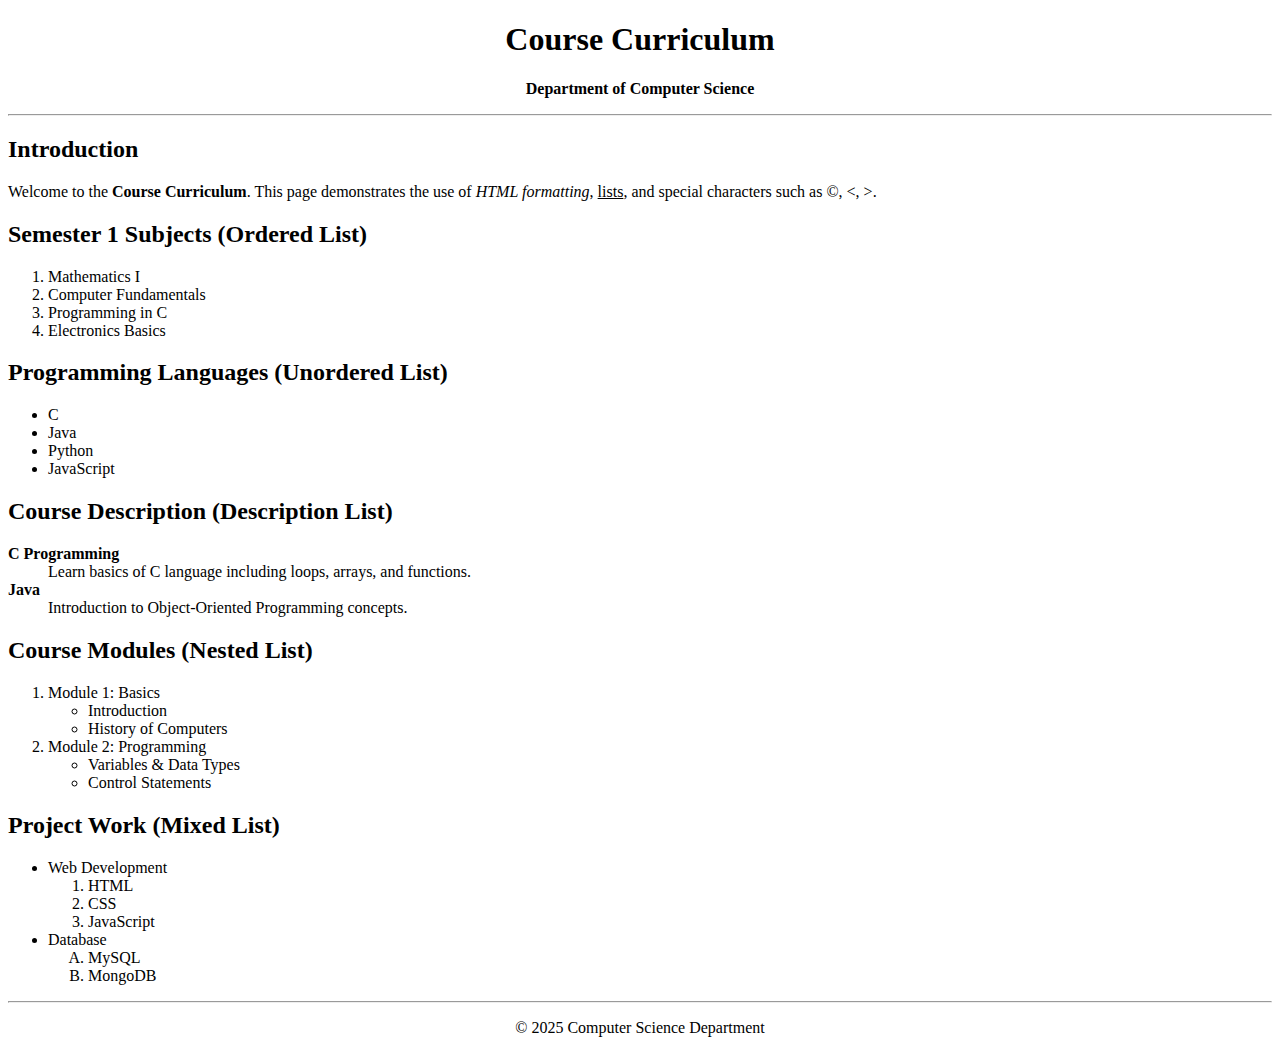
<file: index.html>
<!DOCTYPE html> 
<html> 
<head> 
    <title>Course Curriculum</title> 
</head> 
<body> 
 
    <!-- Heading --> 
    <h1 align="center">Course Curriculum</h1> 
    <p align="center"><b>Department of Computer Science</b></p> 
    <hr> 
 
    <!-- Introduction --> 
    <h2>Introduction</h2> 
    <p> 
        Welcome to the <b>Course Curriculum</b>. This page demonstrates the use of  
        <i>HTML formatting</i>, <u>lists</u>, and special characters such as &copy;, &lt;, &gt;. 
    </p> 
 
    <!-- Ordered List --> 
    <h2>Semester 1 Subjects (Ordered List)</h2> 
    <ol> 
        <li>Mathematics I</li> 
        <li>Computer Fundamentals</li> 
        <li>Programming in C</li> 
        <li>Electronics Basics</li> 
    </ol> 
 
    <!-- Unordered List --> 
    <h2>Programming Languages (Unordered List)</h2> 
    <ul> 
        <li>C</li> 
        <li>Java</li> 
        <li>Python</li> 
        <li>JavaScript</li> 
    </ul> 
 
    <!-- Description List --> 
    <h2>Course Description (Description List)</h2> 
    <dl> 
        <dt><b>C Programming</b></dt> 
        <dd>Learn basics of C language including loops, arrays, and functions.</dd> 
        <dt><b>Java</b></dt> 
        <dd>Introduction to Object-Oriented Programming concepts.</dd> 
    </dl> 
 
    <!-- Nested List --> 
    <h2>Course Modules (Nested List)</h2> 
    <ol> 
        <li>Module 1: Basics 
            <ul> 
                <li>Introduction</li> 
                <li>History of Computers</li> 
            </ul> 
        </li> 
        <li>Module 2: Programming 
            <ul> 
                <li>Variables & Data Types</li> 
                <li>Control Statements</li> 
            </ul> 
        </li> 
    </ol> 
 
    <!-- Mixed List --> 
    <h2>Project Work (Mixed List)</h2> 
    <ul> 
        <li>Web Development 
            <ol> 
                <li>HTML</li> 
                <li>CSS</li> 
                <li>JavaScript</li> 
            </ol> 
        </li> 
        <li>Database 
            <ol type="A"> 
                <li>MySQL</li> 
                <li>MongoDB</li> 
            </ol> 
        </li> 
    </ul> 
 
    <!-- Footer --> 
    <hr> 
    <p align="center">&copy; 2025 Computer Science Department</p> 
 
</body> 
</html>
</file>
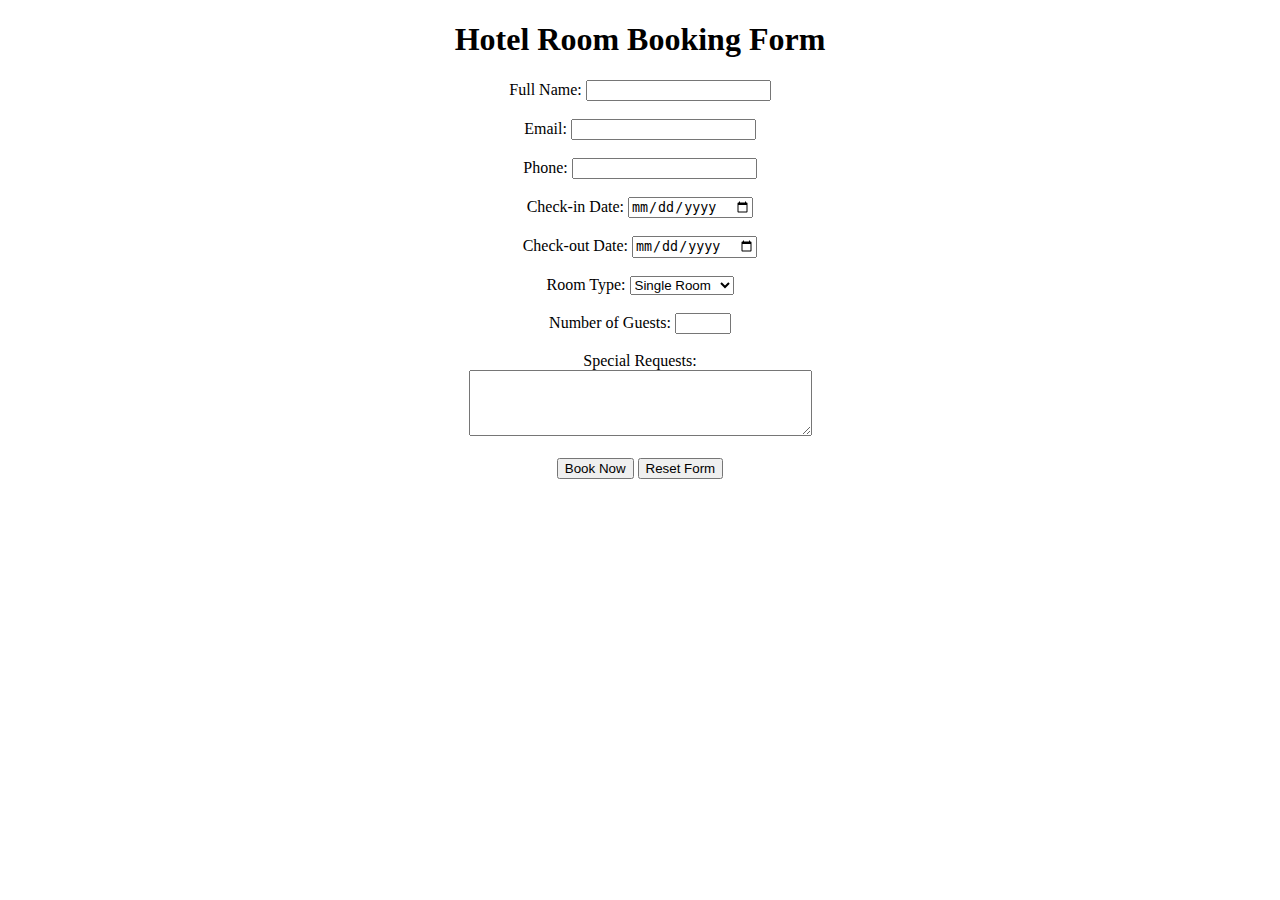
<file: Booking.html>
<!DOCTYPE html> 
<html> 
<head> 
<title>Hotel Room Booking Form</title> 
</head> 
<body> 
<h1 align="center">Hotel Room Booking Form</h1> 
<form action="#" method="post" align="center"> 
<!-- Name --> 
<label for="fullname">Full Name:</label> 
<input type="text" id="fullname" name="fullname" required> 
<br><br> 
<!-- Email --> 
<label for="email">Email:</label> 
<input type="email" id="email" name="email" required> 
        <br><br> 
 
        <!-- Phone --> 
        <label for="phone">Phone:</label> 
        <input type="tel" id="phone" name="phone" required> 
        <br><br> 
 
        <!-- Check-in & Check-out --> 
        <label for="checkin">Check-in Date:</label> 
        <input type="date" id="checkin" name="checkin"> 
        <br><br> 
 
        <label for="checkout">Check-out Date:</label> 
        <input type="date" id="checkout" name="checkout"> 
        <br><br> 
 
        <!-- Room Type --> 
        <label for="room">Room Type:</label> 
        <select id="room" name="room"> 
            <option value="single">Single Room</option> 
            <option value="double">Double Room</option> 
            <option value="deluxe">Deluxe Room</option> 
            <option value="suite">Suite</option> 
        </select> 
        <br><br> 
 
        <!-- Number of Guests --> 
        <label for="guests">Number of Guests:</label> 
        <input type="number" id="guests" name="guests" min="1" max="10"> 
        <br><br> 
 
        <!-- Special Requests --> 
        <label for="requests">Special Requests:</label><br> 
        <textarea id="requests" name="requests" rows="4" cols="40"></textarea> 
        <br><br> 
 
        <!-- Buttons --> 
        <input type="submit" value="Book Now"> 
        <input type="reset" value="Reset Form"> 
 
    </form> 
 
</body> 
</html>
</file>
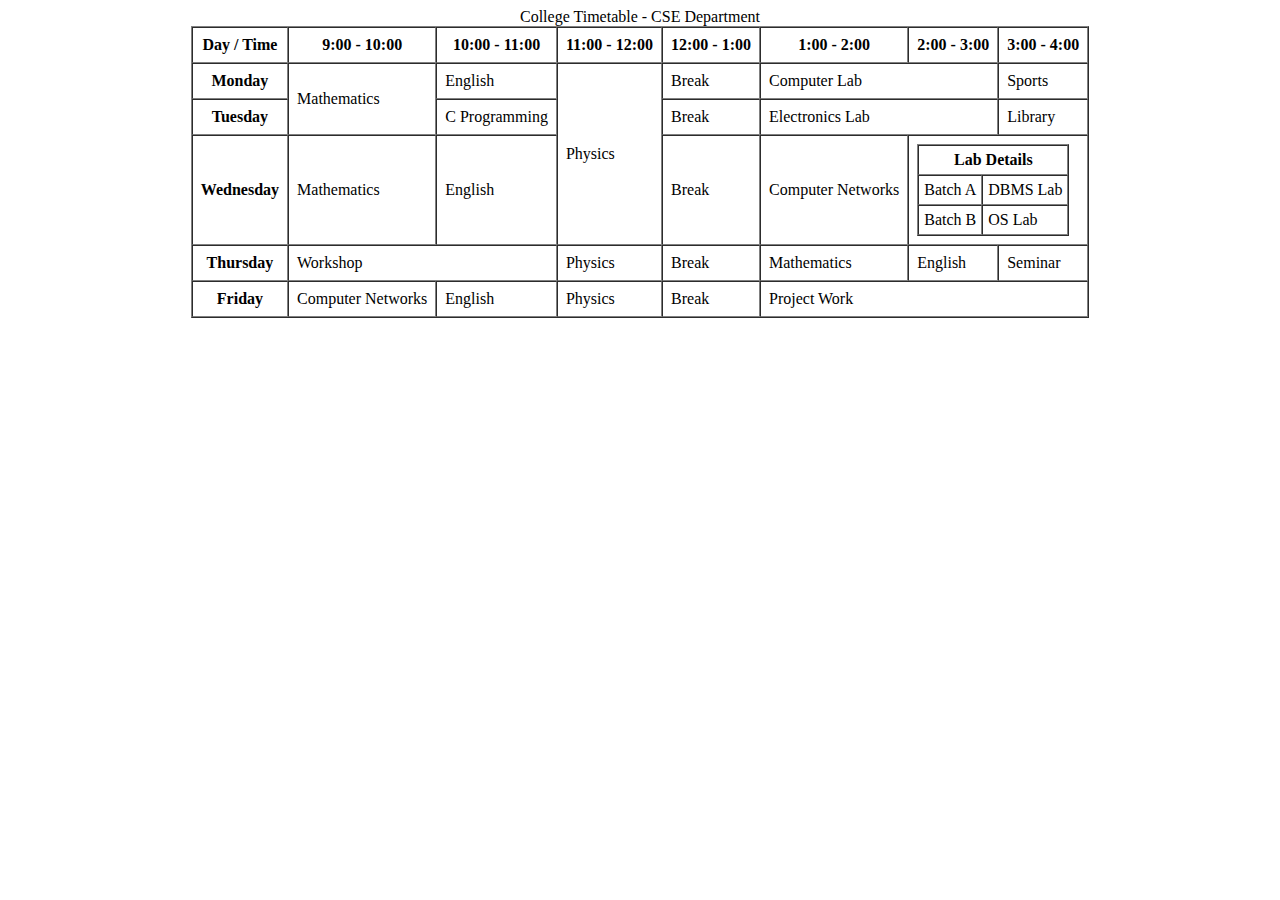
<file: college.html>
<!DOCTYPE html> 
<html> 
<head> 
<title>College Timetable</title> 
</head> 
<body> 
<table border="1" align="center" cellpadding="8" cellspacing="0"> 
<caption>College Timetable - CSE Department</caption> 
<tr> 
<th>Day / Time</th> 
<th>9:00 - 10:00</th> 
<th>10:00 - 11:00</th> 
<th>11:00 - 12:00</th> 
<th>12:00 - 1:00</th> 
<th>1:00 - 2:00</th> 
            <th>2:00 - 3:00</th> 
            <th>3:00 - 4:00</th> 
        </tr> 
 
        <tr> 
            <th>Monday</th> 
            <td rowspan="2">Mathematics</td> 
            <td>English</td> 
            <td rowspan="3">Physics</td> 
            <td>Break</td> 
            <td colspan="2">Computer Lab</td> 
            <td>Sports</td> 
        </tr> 
 
        <tr> 
            <th>Tuesday</th> 
            <td>C Programming</td> 
            <td>Break</td> 
            <td colspan="2">Electronics Lab</td> 
            <td>Library</td> 
        </tr> 
 
        <tr> 
            <th>Wednesday</th> 
            <td>Mathematics</td> 
            <td>English</td> 
            <td>Break</td> 
            <td>Computer Networks</td> 
            <td colspan="2"> 
                <!-- Nested Table Example --> 
                <table border="1" cellpadding="5" cellspacing="0"> 
                    <tr><th colspan="2">Lab Details</th></tr> 
                    <tr><td>Batch A</td><td>DBMS Lab</td></tr> 
                    <tr><td>Batch B</td><td>OS Lab</td></tr> 
                </table> 
            </td> 
        </tr> 
 
        <tr> 
            <th>Thursday</th> 
            <td colspan="2">Workshop</td> 
            <td>Physics</td> 
            <td>Break</td> 
            <td>Mathematics</td> 
            <td>English</td> 
            <td>Seminar</td> 
        </tr> 
 
        <tr> 
            <th>Friday</th> 
            <td>Computer Networks</td> 
            <td>English</td> 
            <td>Physics</td> 
            <td>Break</td> 
            <td colspan="3">Project Work</td> 
        </tr> 
</table> 
</body> 
</html>
</file>
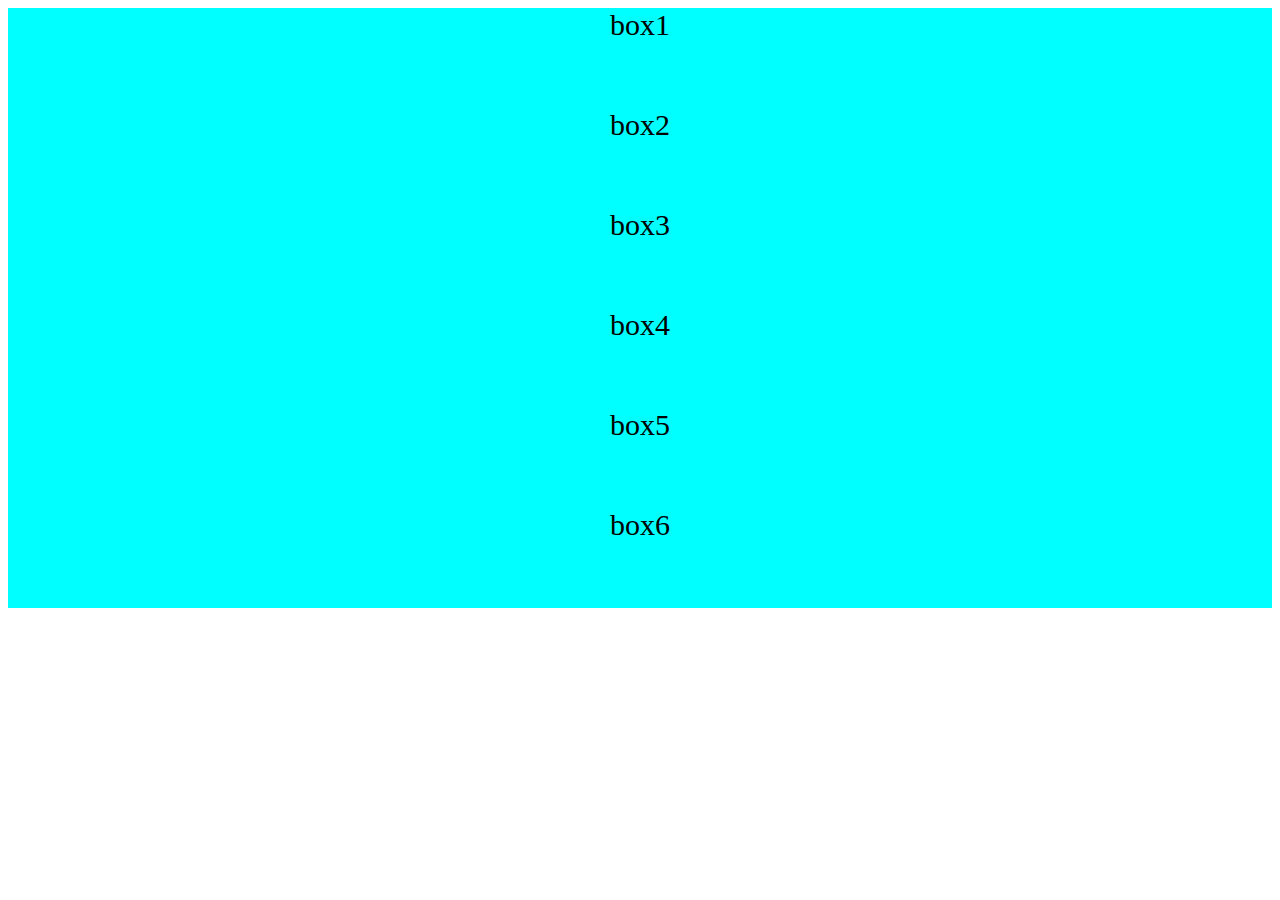
<file: flex.html>
<!DOCTYPE html>
<html lang="en">
<head>
    <meta charset="UTF-8">
    <meta name="viewport" content="width=device-width, initial-scale=1.0">
    <title>flex Introduction</title>
    <style>
        .container{
            display: flex;
            height:800px;
            width: 80px;
            background-color: white;
            flex-wrap: wrap;
            gap: 10px;
            flex-direction: row;
            justify-content: space-around;
            align-items: center;
    
        }
        .item{
            background-color: aqua;
            color: black;
            font-size: 30px;
            text-align: center;
        }
        .item1{
            height: 100px;
        }
        .item2{
            height: 100px;
            }
        .item3{
            height: 100px;
        }
        .item4{
            height: 100px;
        }
        .item5{
            height: 100px;
        }
        .item6{
            height: 100px;
        }       
    </style>
</head>
<body>
    <div class="Container">
        <div class="item item1">box1</div>
        <div class="item item2">box2</div>
        <div class="item item3">box3</div>
        <div class="item item4">box4</div>
        <div class="item item5">box5</div>
        <div class="item item6">box6</div>
    </div>
    
</body>
</html>
</file>
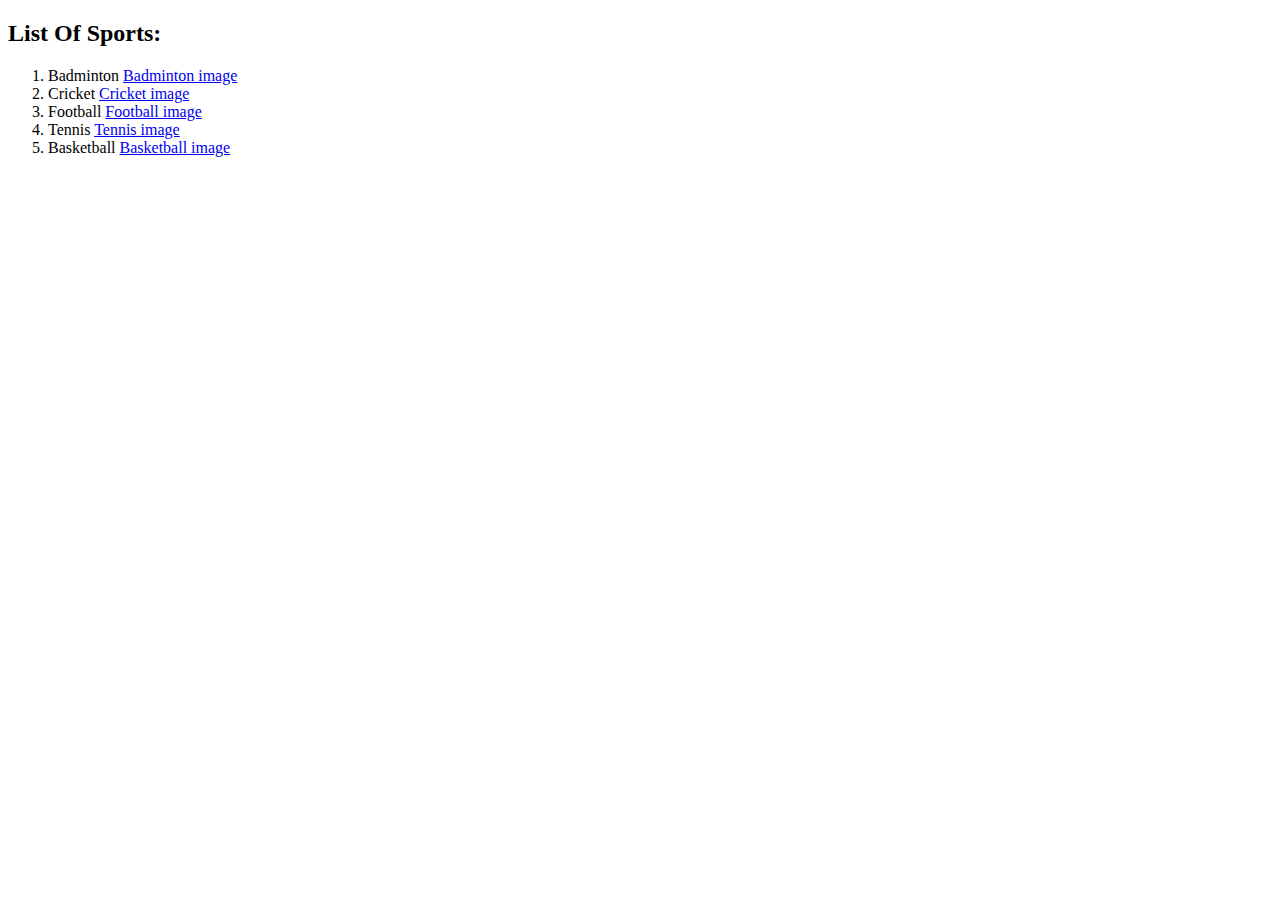
<file: Images.html>
<!DOCTYPE html>
<html lang="en">
<head>
    <meta charset="UTF-8">
    <meta name="viewport" content="width=device-width, initial-scale=1.0">
    <title>Sports images</title>
</head>
<body>
    <h2>List Of Sports:</h2>
    <ol>
        <li>Badminton <a href="https://t3.ftcdn.net/jpg/03/10/62/12/360_F_310621281_foEqKBGtGlNWFQRePgdF5BpLOFyTsnzO.jpg">Badminton image</a></li>
        <li>Cricket <a href="https://www.sportsboom.com/_next/image?url=https%3A%2F%2Fassets.sportsboom.com%2FGetty_Images_1247348876_807c2f9fcb.jpg&w=3840&q=75">Cricket image</a></li>
        <li>Football <a href="https://www.nbc.com/sites/nbcblog/files/2024/07/paris-2024-olympics-soccer.jpg">Football image</a></li>
        <li>Tennis <a href="https://plus.unsplash.com/premium_photo-1666913667082-c1fecc45275d?fm=jpg&q=60&w=3000&ixlib=rb-4.1.0&ixid=M3wxMjA3fDB8MHxzZWFyY2h8MXx8dGVubmlzfGVufDB8fDB8fHww">Tennis image</a></li>
        <li>Basketball <a href="https://cdn.pixabay.com/photo/2022/04/09/15/10/basketball-7121617_1280.jpg">Basketball image</a></li>
    </ol>
</body>
</html>
</file>
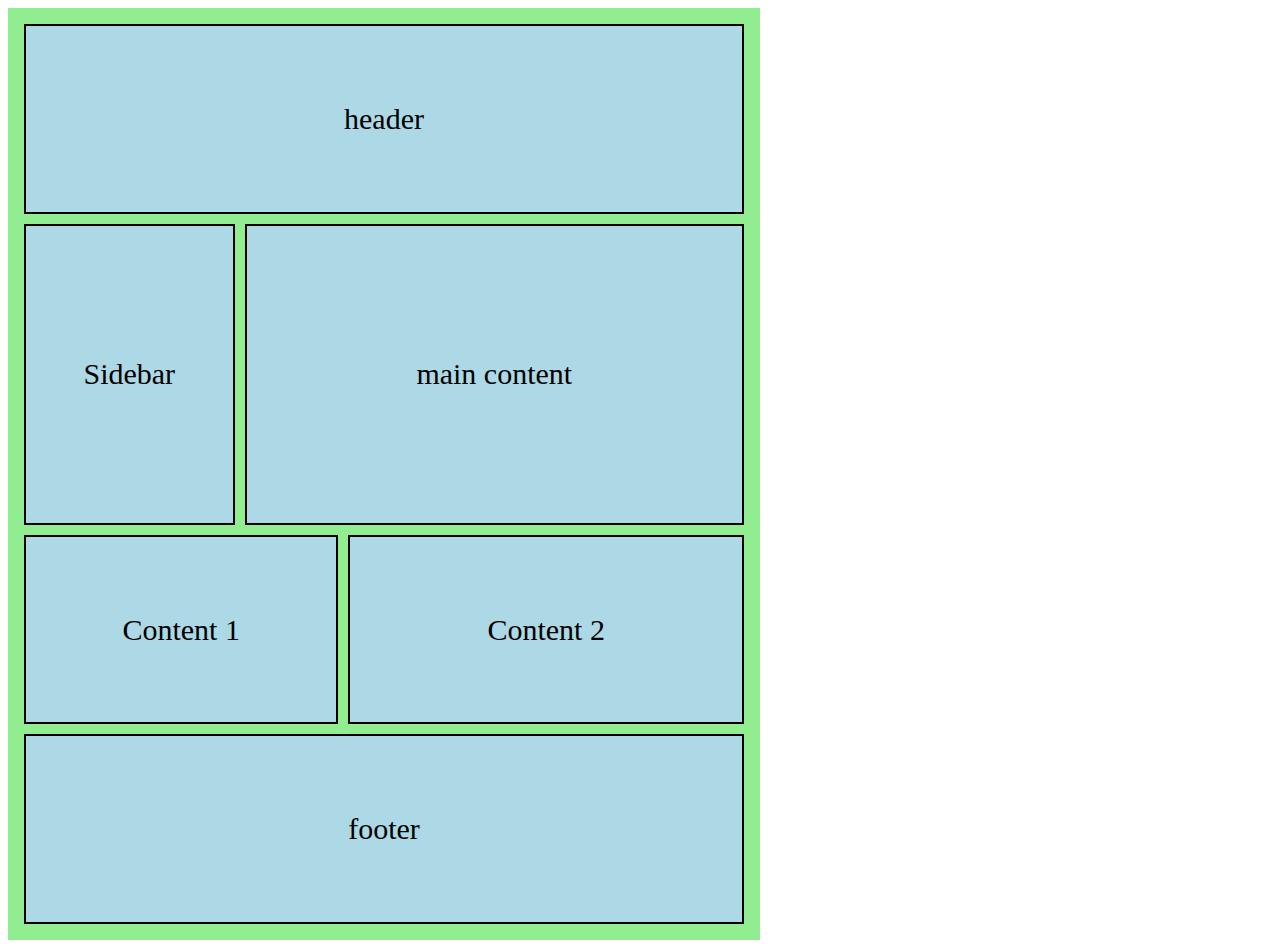
<file: Index1.html>
<!DOCTYPE html>
<html lang="en">
<head>
    <meta charset="UTF-8">
    <meta name="viewport" content="width=device-width, initial-scale=1.0">
    <title>Document</title>
    <link rel="stylesheet" href="style.css">
</head>
<body>
  <div class="container" >
    <div class="item item1">header</div>
    <div class="item item2">Sidebar</div>
    <div class="item item3">main content</div>
    <div class="item item4">Content 1</div>
    <div class="item item5">Content 2</div>
    <div class="item item6">footer</div>
  </div> 
</body>
</html>
</file>
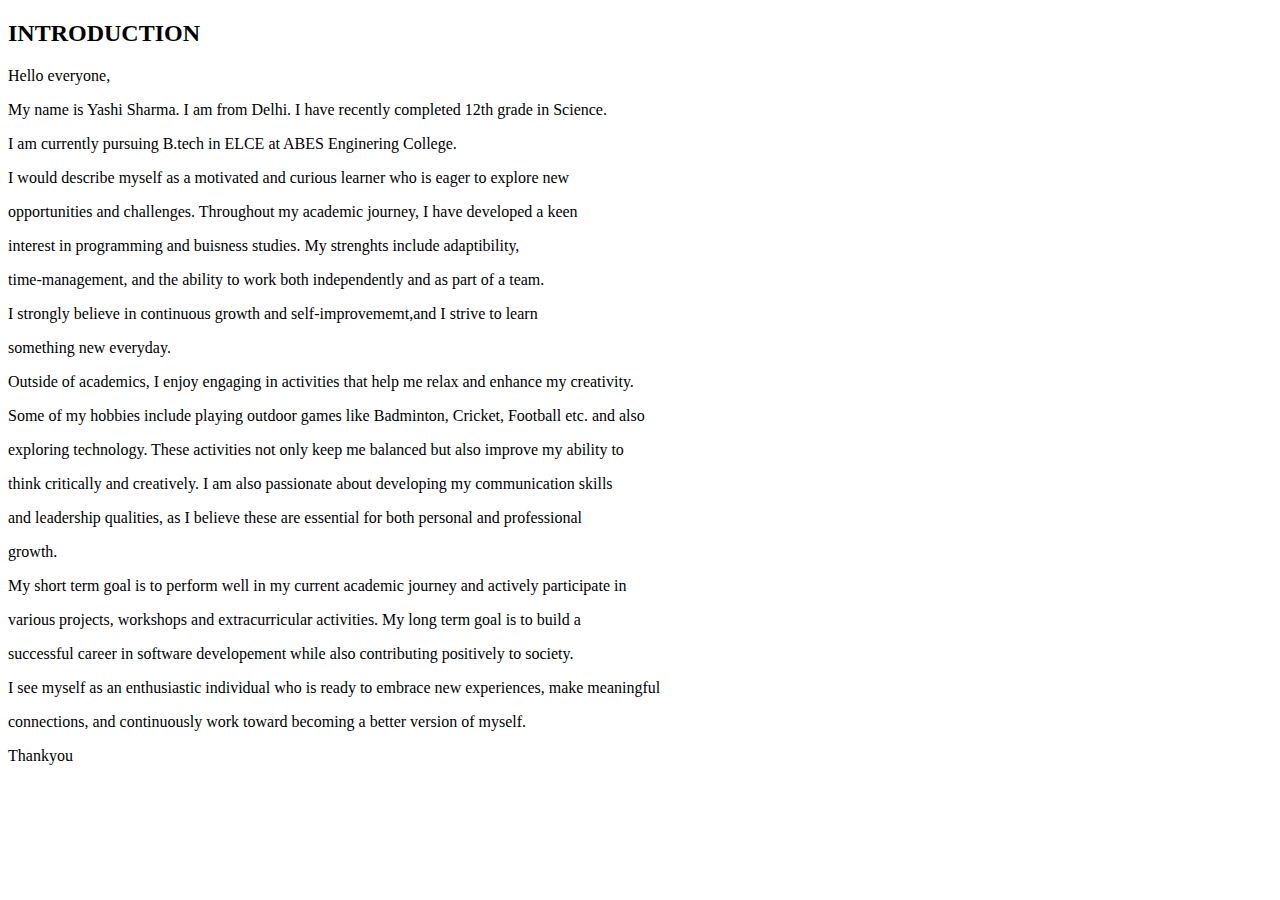
<file: introduction.html>
<!DOCTYPE html>
<html lang="en">
<head>
    <meta charset="UTF-8">
    <meta name="viewport" content="width=device-width, initial-scale=1.0">
    <title>Introduction about me</title>
</head>
<body>
    <h2>INTRODUCTION</h2>

    <p>Hello everyone,</p>

    <p> <p>My name is Yashi Sharma. I am from Delhi. I have recently completed 12th grade in Science.</p>
        <p>I am currently pursuing B.tech in ELCE at ABES Enginering College.</p> 
        
        <p>I would describe myself as a motivated and curious learner who is eager to explore new</p>
        <p>opportunities and challenges. Throughout my academic journey, I have developed a keen</p>
        <p>interest in programming and buisness studies. My strenghts include adaptibility,</p>
        <p>time-management, and the ability to work both independently and as part of a team.</p> 
        <p>I strongly believe in continuous growth and self-improvememt,and I strive to learn</p>
        <p>something new everyday.</p>

        <p>Outside of academics, I enjoy engaging in activities that help me relax and enhance my creativity.</p>
        <p>Some of my hobbies include playing outdoor games like Badminton, Cricket, Football etc. and also</p> 
        <p>exploring technology. These activities not only keep me balanced but also improve my ability to</p>
        <p>think critically and creatively. I am also passionate about developing my communication skills</p>
        <p>and leadership qualities, as I believe these are essential for both personal and professional</p>
        <p>growth.</p>

        <p>My short term goal is to perform well in my current academic journey and actively participate in</p> 
        <p>various projects, workshops and extracurricular activities. My long term goal is to build a</p> 
        <p>successful career in software developement while also contributing positively to society.</p>

        <p>I see myself as an enthusiastic individual who is ready to embrace new experiences, make meaningful</p> 
        <p>connections, and continuously work toward becoming a better version of myself.</p>

        <p>Thankyou</p>
    </p>
</body>
</html>
</file>
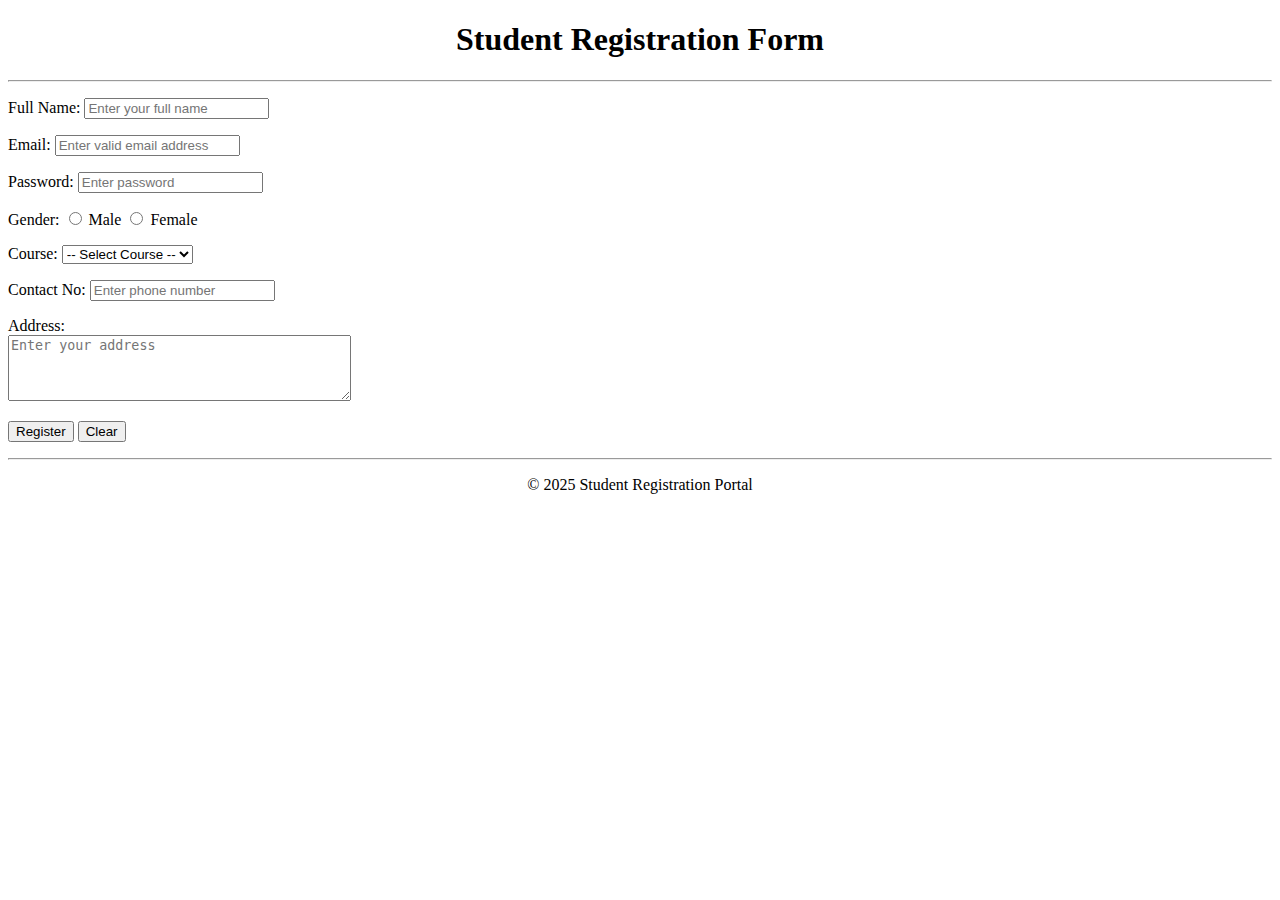
<file: Registration.html>
<!DOCTYPE html> 
<html> 
<head> 
<title>Student Registration Form</title> 
</head> 
<body> 
 
    <h1 align="center">Student Registration Form</h1> 
    <hr> 
 
    <!-- Registration Form --> 
    <form method="post" action="submit.html"> 
 
        <!-- Full Name --> 
        <p> 
            <label>Full Name: </label> 
            <input type="text" name="fullname" placeholder="Enter your full name" required> 
        </p> 
 
        <!-- Email with validation --> 
        <p> 
            <label>Email: </label> 
            <input type="email" name="email" placeholder="Enter valid email address" required> 
        </p> 
 
        <!-- Password --> 
        <p> 
            <label>Password: </label> 
            <input type="password" name="password" placeholder="Enter password" required> 
        </p> 
 
        <!-- Gender (Radio Buttons) --> 
        <p> 
            <label>Gender: </label> 
            <input type="radio" name="gender" value="male" required> Male 
            <input type="radio" name="gender" value="female"> Female 
         
        </p> 
 
        <!-- Course Selection (Dropdown) --> 
        <p> 
            <label>Course: </label> 
            <select name="course" required> 
                <option value="">-- Select Course --</option> 
                <option value="btech">B.Tech</option> 
                <option value="bca">BCA</option> 
                <option value="mba">MBA</option> 
                <option value="mca">MCA</option> 
            </select> 
        </p> 
 
        <!-- Contact Number --> 
        <p> 
            <label>Contact No: </label> 
            <input type="tel" name="contact" placeholder="Enter phone number" required> 
        </p> 
 
        <!-- Address (Textarea) --> 
        <p> 
            <label>Address: </label><br> 
            <textarea name="address" rows="4" cols="40" placeholder="Enter your address" required></textarea> 
        </p> 
 
        <!-- Submit and Reset --> 
        <p> 
            <input type="submit" value="Register"> 
            <input type="reset" value="Clear"> 
        </p> 
    </form> 
 
    <hr> 
    <p align="center">&copy; 2025 Student Registration Portal</p> 
 
</body> 
</html>
</file>
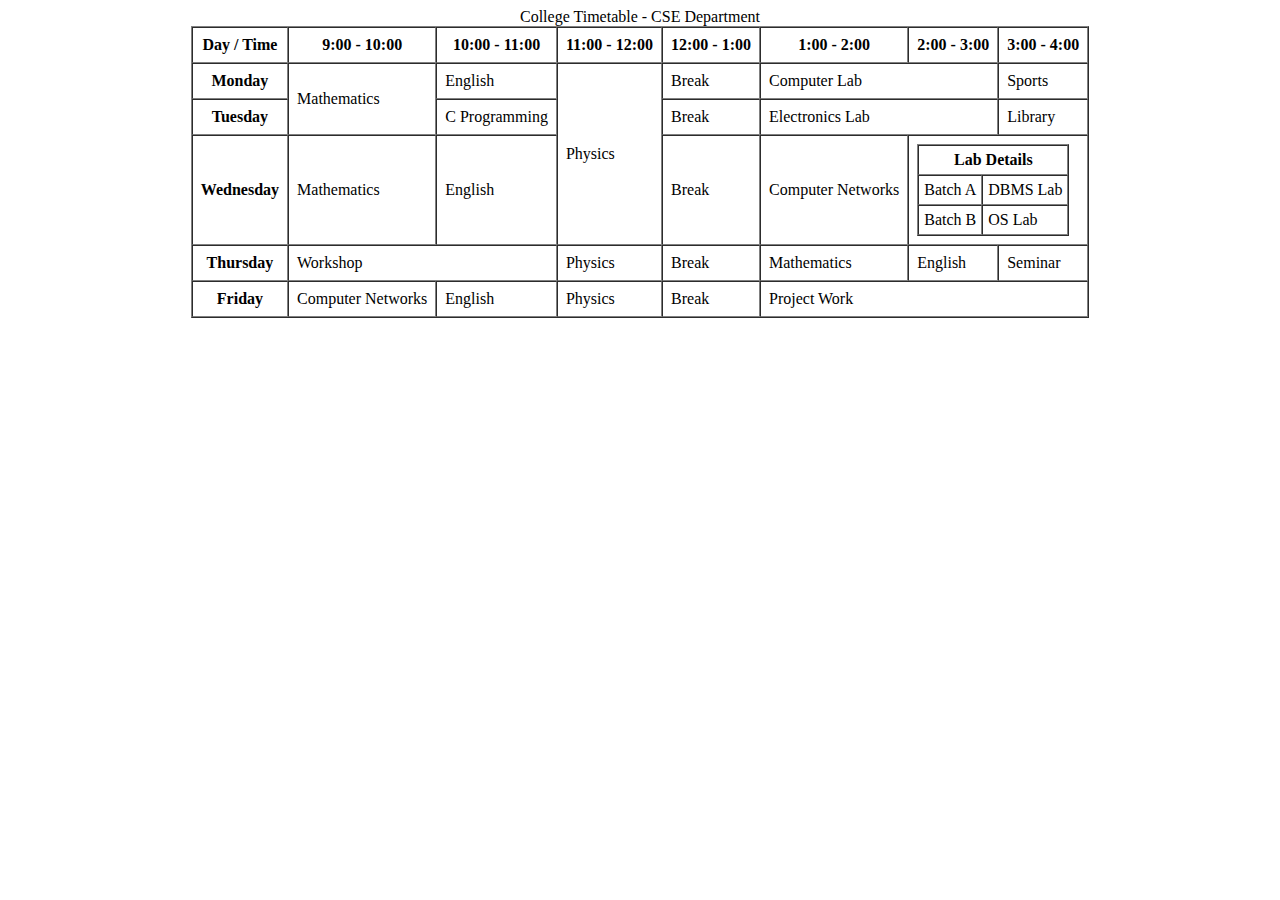
<file: Time table.html>
<!DOCTYPE html> 
<html> 
<head> 
<title>College Timetable</title> 
</head> 
<body> 
<table border="1" align="center" cellpadding="8" cellspacing="0"> 
<caption>College Timetable - CSE Department</caption> 
<tr> 
<th>Day / Time</th> 
<th>9:00 - 10:00</th> 
<th>10:00 - 11:00</th> 
<th>11:00 - 12:00</th> 
<th>12:00 - 1:00</th> 
<th>1:00 - 2:00</th> 
            <th>2:00 - 3:00</th> 
            <th>3:00 - 4:00</th> 
        </tr> 
 
        <tr> 
            <th>Monday</th> 
            <td rowspan="2">Mathematics</td> 
            <td>English</td> 
            <td rowspan="3">Physics</td> 
            <td>Break</td> 
            <td colspan="2">Computer Lab</td> 
            <td>Sports</td> 
        </tr> 
 
        <tr> 
            <th>Tuesday</th> 
            <td>C Programming</td> 
            <td>Break</td> 
            <td colspan="2">Electronics Lab</td> 
            <td>Library</td> 
        </tr> 
 
        <tr> 
            <th>Wednesday</th> 
            <td>Mathematics</td> 
            <td>English</td> 
            <td>Break</td> 
            <td>Computer Networks</td> 
            <td colspan="2"> 
                <!-- Nested Table Example --> 
                <table border="1" cellpadding="5" cellspacing="0"> 
                    <tr><th colspan="2">Lab Details</th></tr> 
                    <tr><td>Batch A</td><td>DBMS Lab</td></tr> 
                    <tr><td>Batch B</td><td>OS Lab</td></tr> 
                </table> 
            </td> 
        </tr> 
 
        <tr> 
            <th>Thursday</th> 
            <td colspan="2">Workshop</td> 
            <td>Physics</td> 
            <td>Break</td> 
            <td>Mathematics</td> 
            <td>English</td> 
            <td>Seminar</td> 
        </tr> 
 
        <tr> 
            <th>Friday</th> 
            <td>Computer Networks</td> 
            <td>English</td> 
            <td>Physics</td> 
            <td>Break</td> 
            <td colspan="3">Project Work</td> 
        </tr> 
</table> 
</body> 
</html>
</file>
<file: style.css>
{
 margin: 0;
 padding: 0;
 box-sizing: border-box;
}

.container{
    background-color: lightgreen;
    height:100vh;
    width: 80vh;
    display: grid;
    border: 5px solid rgb(red, green, blue);
    grid-template-columns: 1fr,1fr,1fr,1fr,1fr;
    grid-template-rows: 1fr,1fr,1fr,1fr,1fr;
    padding: 1rem;
    gap: 10px;
}
.item{
    display: flex;
    justify-content: center;
    align-items: center;
    background-color: lightblue;
    border: 2px solid black;
    padding: 20px;
    font-size: 30px;
    
}
.item1{
    grid-column: 1 / 6;
    grid-row: 1 / 2;
}
.item2{
    grid-column: 1 / 2;
    grid-row: 2 / 4;
}
.item3{
    grid-column: 2 / 6;
    grid-row: 2 / 4;
}
.item4{
    grid-column: 1 / 3;
    grid-row: 4 / 5;
}
.item5{
    grid-column: 3 / 6;
    grid-row: 4 / 5;
}
.item6{
    grid-column: 1 / 6;
    grid-row: 5 / 6;
}
media(max-width:200px){
    .container {
    .item1{
    grid-column: 1 / 6;
    grid-row: 1 / 2;
    }
    .item2{
    grid-column: 1 / 2;
    grid-row: 2 / 4;
}
    .item3{
    grid-column: 2 / 6;
    grid-row: 2 / 4;
    }
    .item4{
    grid-column: 1 / 3;
    grid-row: 4 / 5;
    }
    .item5{
    grid-column: 3 / 6;
    grid-row: 4 / 5;
    }
    .item6{
    grid-column: 1 / 6;
    grid-row: 5 / 6;

    }
   }
}
</file>
